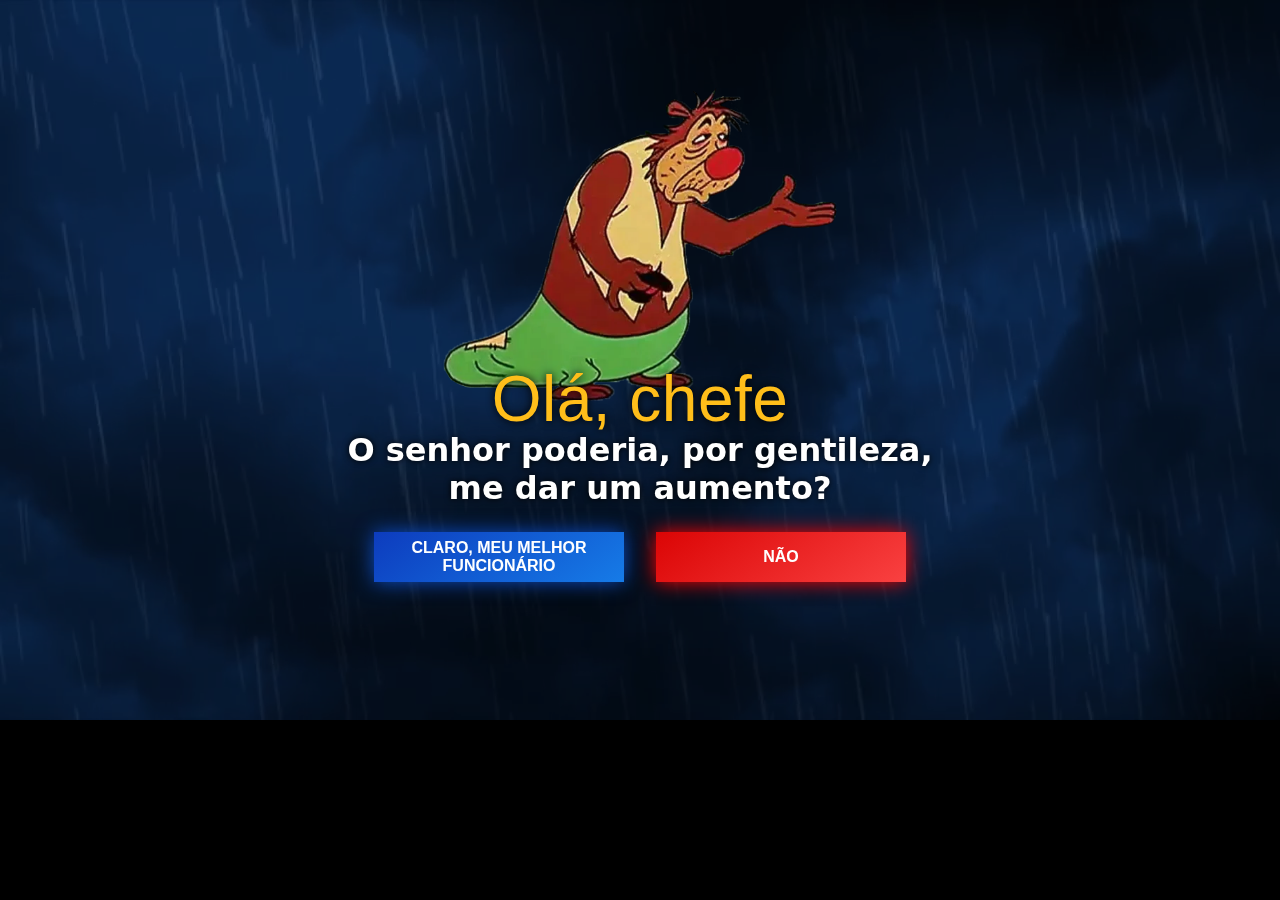
<file: index.html>
<!DOCTYPE html>
<html lang="en">
<head>
    <meta charset="UTF-8">
    <meta name="viewport" content="width=device-width, initial-scale=1.0, maximum-scale=1.0, user-scalable=no">
    <title>Só um aumentinho</title>
    <link rel="stylesheet" href="css/style.css">
</head>
<body>
    
    <img src="assets/images/mendigo-pica-pau.webp" alt="">
    <h1 style="color: rgb(255, 190, 26); font-size: 64px; font-family:Impact, Haettenschweiler, 'Arial Narrow Bold', sans-serif; letter-spacing: 0.5px; font-weight: 400; translate: 0 -50px; text-shadow: 0 0 8px black;">Olá, chefe</h1>
    <p style="color: white; font-size: 32px; font-family: system-ui, -apple-system, BlinkMacSystemFont, 'Segoe UI', Roboto, Oxygen, Ubuntu, Cantarell, 'Open Sans', 'Helvetica Neue', sans-serif; translate: 0 -55px; font-weight: 700; text-shadow: 0 0 6px black; text-align: center;">O senhor poderia, por gentileza,<br> me dar um aumento?</p>
    <div class="botoes">

        <a href="./obrigado.html"><button id="pos" style="cursor: pointer;">CLARO, MEU MELHOR FUNCIONÁRIO</button></a>
        <button id="neg" style="background: linear-gradient(145deg, rgb(219, 5, 5), rgb(249, 65, 65)); box-shadow: 0 0 20px rgb(255, 0, 0);">NÃO</button>

    </div>

    <video src="assets/videos/Rain-Background.mp4" autoplay loop muted playsinline></video>

    <div id="confirmModal" class="modal-confirm">
        <div class="modal-confirm-content">
            <img src="assets/images/mendigo-pica-pau.webp" alt="Pica-pau mendigo" class="modal-img">
            <h2>Você realmente não quer me dar um aumento, chefe?</h2>
            <div class="modal-buttons">
                <a href="./obrigado.html"><button class="btn-sim">SIM, DESCULPA! 😅</button></a>
                <button class="btn-nao-final" onclick="finalNao()">NÃO 😤</button>
            </div>
        </div>
    </div>

    <div id="sadModal" class="modal-sad">
        <div class="modal-sad-content">
            <div class="emoji-chorando">😭</div>
            <h2>Beleza, obrigado...</h2>
            <p>Vou continuar sendo um funcionário dedicado mesmo assim 🥺</p>
        </div>
    </div>

    <script src="js/script.js"></script>
</body>
</html>
</file>
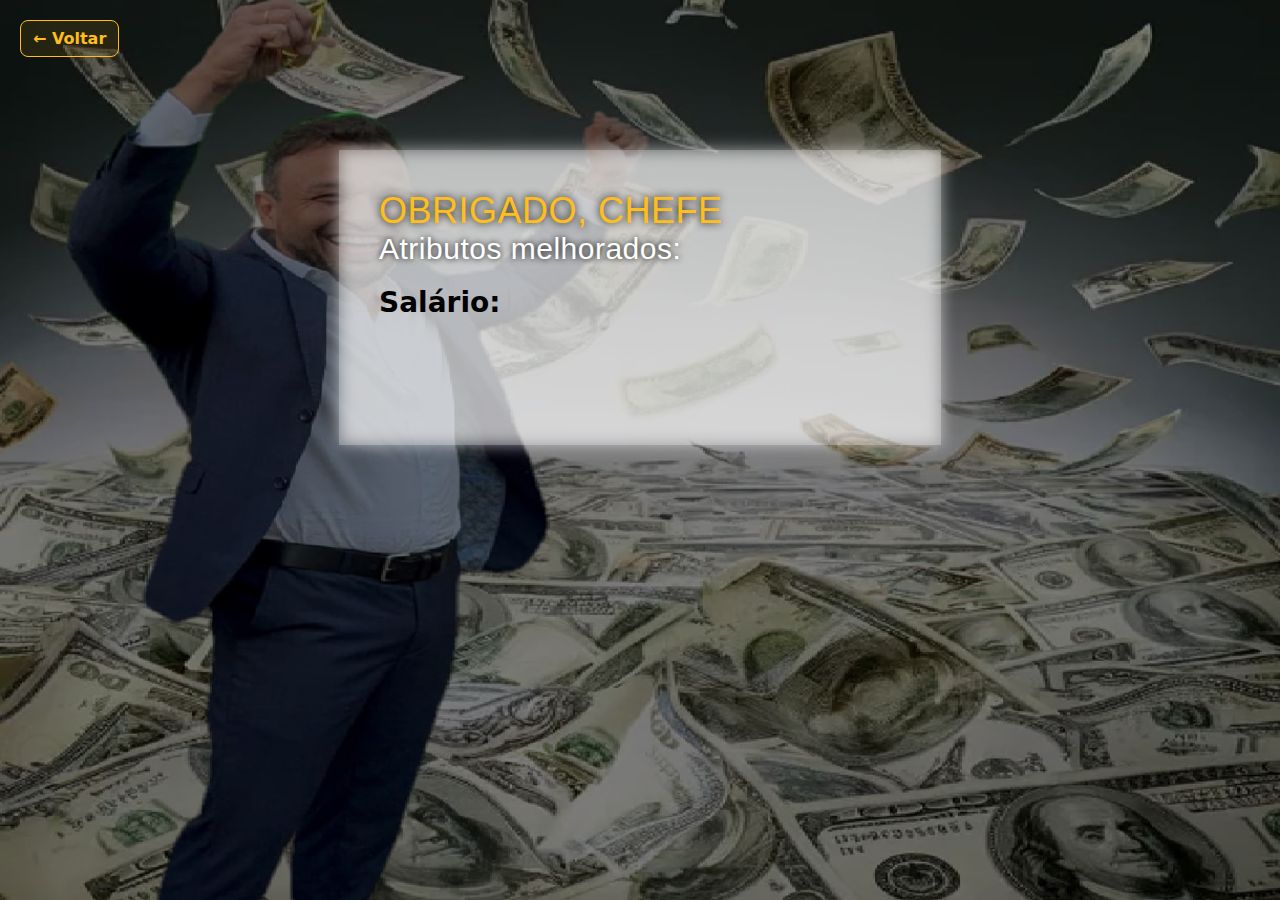
<file: obrigado.html>
<!DOCTYPE html>
<html lang="en">
<head>
    <meta charset="UTF-8">
    <meta name="viewport" content="width=device-width, initial-scale=1.0">
    <title>Obrigado, chefe!</title>
    <link rel="stylesheet" href="css/obrigado.css">
</head>
<body>
    <a href="./index.html" class="back-btn">← Voltar</a>
    
    <div class="container">

        <h1 style="color: rgb(255, 190, 26); font-size: 36px; font-family:Impact, Haettenschweiler, 'Arial Narrow Bold', sans-serif; letter-spacing: 0.5px; font-weight: 400; text-shadow: 0 0 8px black;">OBRIGADO, CHEFE</h1>
        <h2 style="color: white; font-size: 30px; font-family:Impact, Haettenschweiler, 'Arial Narrow Bold', sans-serif; letter-spacing: 0.5px; font-weight: 400; text-shadow: 0 0 6px black; margin-bottom: 20px;">Atributos melhorados:</h2>

        <div class="att1">
            <p class="atributo1">Salário:</p>
            <p class="up1" style="color: rgb(5, 180, 5);">+50%</p>
        </div>

        <div class="att2">
            <p class="atributo2">Gratidão ao chefe:</p>
            <p class="up2" style="color: rgb(5, 180, 5);">+100%</p>
        </div>

        <div class="att3">
            <p class="atributo3">Vontade de se demitir:</p>
            <p class="up3" style="color: red">Foi Embora</p>
        </div>
        
    </div>

    <img src="assets/images/pedro_money.jpeg" alt="" class="background">
    <!-- <img src="assets/images/claudio_money.jpg" alt="" class="background"> -->
    
    <script src="js/obrigado.js"></script>
</body>
</html>
</file>
<file: css/style.css>
* {
    margin: 0;
    padding: 0;
}

body {
    display: flex;
    align-items: center;
    flex-direction: column;
    background-color: black;
    overflow: hidden;
}

img {
    width: 400px;
    height: auto;
    margin-top: 80px;
}

button {
    width: 250px;
    background-color: black;
    color: white;
    height: 50px;
    font-weight: bold;
    font-size: 16px;
    background: linear-gradient(145deg, rgb(13, 60, 190), rgb(22, 123, 231));
    border: none;
    box-shadow: 0 0 20px rgb(12, 76, 196);
    transition: 0.2s ease-out;
}

#neg {
    user-select: none;
    -webkit-user-select: none;
    -moz-user-select: none;
    cursor: pointer;
    pointer-events: auto;
    position: relative;
    z-index: 1;
}

#neg:hover {
    cursor: pointer;
    transform: scale(1.02);
}

#neg:active {
    cursor: pointer;
}

#pos:hover {
    transform: scale(1.2);
    box-shadow: 0 0 60px rgb(1, 90, 255);
    transition: 0.5s;
}

.botoes {
    display: flex;
    justify-content: center;
    gap: 2rem;
    margin-top: -30px;
}

video {
    position: absolute;
    width: 100vw;
    height: auto;
    z-index: -1;
    opacity: 0.4;
}

/* === MODAIS === */
.modal-confirm {
    display: none;
    position: fixed;
    z-index: 1000;
    left: 0;
    top: 0;
    width: 100%;
    height: 100%;
    background-color: rgba(0, 0, 0, 0.9);
    backdrop-filter: blur(5px);
}

.modal-confirm-content {
    background-color: #1a1a1a;
    margin: 8% auto;
    padding: 30px;
    border: 3px solid rgb(255, 190, 26);
    border-radius: 20px;
    width: 90%;
    max-width: 500px;
    text-align: center;
    box-shadow: 0 0 30px rgba(255, 190, 26, 0.8);
    animation: slideDown 0.5s ease-out;
    position: relative;
    max-height: 90vh;
    overflow-y: auto;
}

.modal-img {
    width: 150px;
    height: auto;
    margin-bottom: 20px;
    border-radius: 10px;
}

.modal-confirm-content h2 {
    color: rgb(255, 190, 26);
    font-size: 24px;
    font-family: Impact, Haettenschweiler, 'Arial Narrow Bold', sans-serif;
    margin-bottom: 25px;
    text-shadow: 0 0 8px black;
}

.modal-buttons {
    display: flex;
    gap: 20px;
    justify-content: center;
    flex-wrap: wrap;
}

.btn-sim, .btn-nao-final {
    padding: 12px 24px;
    font-size: 16px;
    font-weight: bold;
    border: none;
    border-radius: 10px;
    cursor: pointer;
    transition: 0.3s;
    min-width: 160px;
    touch-action: manipulation;
    -webkit-tap-highlight-color: transparent;
    text-align: center;
    line-height: 1.2;
    box-sizing: border-box;
}

.btn-sim {
    background: linear-gradient(145deg, rgb(13, 160, 13), rgb(22, 231, 22));
    color: white;
    box-shadow: 0 0 20px rgb(12, 196, 12);
}

.btn-sim:hover {
    transform: scale(1.1);
    box-shadow: 0 0 40px rgb(1, 255, 1);
}

.btn-nao-final {
    background: linear-gradient(145deg, rgb(219, 5, 5), rgb(249, 65, 65));
    color: white;
    box-shadow: 0 0 20px rgb(255, 0, 0);
}

.btn-nao-final:hover {
    transform: scale(1.05);
    box-shadow: 0 0 30px rgb(255, 50, 50);
}

/* Modal de tristeza */
.modal-sad {
    display: none;
    position: fixed;
    z-index: 1001;
    left: 0;
    top: 0;
    width: 100%;
    height: 100%;
    background-color: rgba(0, 0, 0, 0.95);
    backdrop-filter: blur(8px);
}

.modal-sad-content {
    background-color: #0f0f0f;
    margin: 15% auto;
    padding: 40px;
    border: 2px solid #555;
    border-radius: 15px;
    width: 90%;
    max-width: 400px;
    text-align: center;
    box-shadow: 0 0 20px rgba(0, 0, 0, 0.8);
    animation: fadeIn 1s ease-out;
    position: relative;
    max-height: 80vh;
    overflow-y: auto;
}

.emoji-chorando {
    font-size: 80px;
    margin-bottom: 20px;
    animation: bounce 2s infinite;
}

.modal-sad-content h2 {
    color: #666;
    font-size: 28px;
    font-family: Impact, Haettenschweiler, 'Arial Narrow Bold', sans-serif;
    margin-bottom: 15px;
}

.modal-sad-content p {
    color: #888;
    font-size: 16px;
    font-family: system-ui, -apple-system, BlinkMacSystemFont, 'Segoe UI', Roboto, Oxygen, Ubuntu, Cantarell, 'Open Sans', 'Helvetica Neue', sans-serif;
}

/* === ANIMAÇÕES === */
@keyframes slideDown {
    from { transform: translateY(-50px); opacity: 0; }
    to { transform: translateY(0); opacity: 1; }
}

@keyframes fadeIn {
    from { opacity: 0; }
    to { opacity: 1; }
}

@keyframes bounce {
    0%, 20%, 50%, 80%, 100% { transform: translateY(0); }
    40% { transform: translateY(-10px); }
    60% { transform: translateY(-5px); }
}

/* === RESPONSIVO MOBILE === */
@media (max-width: 768px) {
    body {
        overflow-x: hidden;
    }

    img {
        width: 300px;
        margin-top: 50px;
    }

    h1 {
        font-size: 48px !important;
        text-align: center;
    }

    p {
        font-size: 24px !important;
        padding: 0 20px;
    }

    button {
        width: 200px;
        height: 60px;
        font-size: 14px;
        touch-action: manipulation;
        -webkit-tap-highlight-color: transparent;
    }

    .botoes {
        flex-direction: column;
        gap: 1rem;
        align-items: center;
    }

    /* Modais responsivos */
    .modal-confirm-content {
        margin: 3% auto;
        width: 95%;
        padding: 25px 15px;
        max-width: 400px;
        border: 2px solid rgb(255, 190, 26);
    }

    .modal-confirm-content h2 {
        font-size: 22px;
        line-height: 1.3;
        margin-bottom: 20px;
        padding: 0 10px;
    }

    .modal-img {
        width: 140px;
        margin-bottom: 15px;
    }

    .modal-buttons {
        display: flex;
        flex-direction: column;
        align-items: center;
        justify-content: center;
        gap: 12px;
        margin-top: 20px;
        padding: 0 10px;
        width: 100%;
    }

    .btn-sim, .btn-nao-final {
        width: 280px;
        max-width: 90%;
        height: 55px;
        font-size: 16px;
        padding: 15px 20px;
        border-radius: 12px;
        font-weight: bold;
        margin: 0 auto;
    }

    .modal-sad-content {
        margin: 8% auto;
        width: 95%;
        padding: 35px 20px;
        max-width: 400px;
    }

    .emoji-chorando {
        font-size: 70px;
        margin-bottom: 15px;
    }

    .modal-sad-content h2 {
        font-size: 26px;
        line-height: 1.2;
        margin-bottom: 12px;
    }

    .modal-sad-content p {
        font-size: 16px;
        line-height: 1.4;
        padding: 0 10px;
    }
}

@media (max-width: 480px) {
    img {
        width: 250px;
    }

    h1 {
        font-size: 36px !important;
    }

    p {
        font-size: 20px !important;
    }

    button {
        width: 180px;
        height: 55px;
        font-size: 12px;
    }

    .modal-confirm-content {
        margin: 2% auto;
        padding: 20px 12px;
        max-width: 340px;
    }

    .modal-confirm-content h2 {
        font-size: 19px;
        line-height: 1.3;
        padding: 0 5px;
    }

    .modal-img {
        width: 110px;
    }

    .modal-buttons {
        display: flex;
        flex-direction: column;
        align-items: center;
        justify-content: center;
        gap: 10px;
        margin-top: 15px;
        padding: 0 5px;
        width: 100%;
    }

    .btn-sim, .btn-nao-final {
        width: 260px;
        max-width: 85%;
        height: 52px;
        font-size: 15px;
        padding: 12px 15px;
        margin: 0 auto;
    }

    .modal-sad-content {
        margin: 5% auto;
        padding: 25px 15px;
        max-width: 340px;
    }

    .emoji-chorando {
        font-size: 65px;
    }

    .modal-sad-content h2 {
        font-size: 23px;
    }

    .modal-sad-content p {
        font-size: 15px;
        padding: 0 5px;
    }
}

/* Mobile landscape - orientação horizontal */
@media (max-width: 768px) and (orientation: landscape) {
    .modal-confirm-content {
        margin: 2% auto;
        max-height: 95vh;
    }

    .modal-confirm-content h2 {
        font-size: 20px;
        margin-bottom: 15px;
    }

    .modal-img {
        width: 100px;
        margin-bottom: 10px;
    }

    .modal-buttons {
        display: flex;
        flex-direction: column;
        align-items: center;
        justify-content: center;
        gap: 10px;
        margin-top: 15px;
        padding: 0 10px;
        width: 100%;
    }

    .btn-sim, .btn-nao-final {
        width: 240px;
        max-width: 85%;
        height: 45px;
        font-size: 14px;
        margin: 0 auto;
    }

    .modal-sad-content {
        margin: 5% auto;
        max-height: 90vh;
    }
}
</file>
<file: css/obrigado.css>
* {
    margin: 0;
    padding: 0;
}

body {
    display: flex;
    flex-direction: column;
    align-items: center;
    background-color: black;
    position: relative;
}

.back-btn {
    position: absolute;
    top: 20px;
    left: 20px;
    color: rgb(255, 190, 26);
    text-decoration: none;
    font-size: 16px;
    font-weight: bold;
    font-family: system-ui, -apple-system, BlinkMacSystemFont, 'Segoe UI', Roboto, Oxygen, Ubuntu, Cantarell, 'Open Sans', 'Helvetica Neue', sans-serif;
    background-color: rgba(255, 190, 26, 0.1);
    padding: 8px 12px;
    border-radius: 8px;
    border: 1px solid rgb(255, 190, 26);
    transition: 0.3s;
    z-index: 100;
}

.back-btn:hover {
    background-color: rgb(255, 190, 26);
    color: black;
    transform: scale(1.05);
}

.background {
    position: absolute;
    opacity: 0.5;
    width: 100vw;
    height: 100vh;
    z-index: -2;
}

h1 {
    opacity: 0;
    transition: 1s;
}

h2 {
    opacity: 0;
    transition: 1s;        
}

.container {
    display: flex;
    flex-direction: column;
    padding: 40px 40px 60px 40px;
    position: relative;
    background-color: rgba(255, 255, 255, 0.264);
    margin-top: 150px;
}

.att1, .att2, .att3, .att4 {
    display: flex;
    gap: 10px;
    align-items: center;
    opacity: 0;
    translate: -100px;
    transition: 1s;
}

.atributo1, .atributo2, .atributo3, .atributo4 {
    font-size: 28px;
    font-weight: bold;
    font-family: system-ui, -apple-system, BlinkMacSystemFont, 'Segoe UI', Roboto, Oxygen, Ubuntu, Cantarell, 'Open Sans', 'Helvetica Neue', sans-serif;
}

.up1, .up2, .up3, .up4 {
    font-size: 24px;
    font-family: system-ui, -apple-system, BlinkMacSystemFont, 'Segoe UI', Roboto, Oxygen, Ubuntu, Cantarell, 'Open Sans', 'Helvetica Neue', sans-serif;
    font-weight: bold;
    opacity: 0;
}

.container::before {
    content: '';
    position: absolute;
    top: 0;
    left: 0;
    width: 100%;
    height: 100%;
    filter: blur(8px);
    background-color: rgba(255, 255, 255, 0.589);
    z-index: -1;
}

button {
    height: 40px;
    background-color: rgb(255, 190, 26);
    margin-top: 30px;
    font-size: 18px;
    font-weight: 800;
    opacity: 0;
    transition: 2s;
}

button:hover {
    transform: scale(1.05);
    transition: 0.5s;
}

/* === PIX MODAL === */
.pix-modal {
    display: none;
    position: fixed;
    z-index: 1000;
    left: 0;
    top: 0;
    width: 100%;
    height: 100%;
    background-color: rgba(0, 0, 0, 0.8);
    backdrop-filter: blur(5px);
}

.pix-modal-content {
    background-color: #1a1a1a;
    margin: 5% auto;
    padding: 30px;
    border: 3px solid rgb(255, 190, 26);
    border-radius: 20px;
    width: 90%;
    max-width: 450px;
    text-align: center;
    box-shadow: 0 0 30px rgba(255, 190, 26, 0.8);
    position: relative;
    max-height: 90vh;
    overflow-y: auto;
}

.pix-modal h3 {
    color: rgb(255, 190, 26);
    font-size: 22px;
    font-family: Impact, Haettenschweiler, 'Arial Narrow Bold', sans-serif;
    margin-bottom: 20px;
    text-shadow: 0 0 8px black;
}

.pix-key {
    background-color: #333;
    color: white;
    padding: 15px;
    border-radius: 10px;
    font-family: monospace;
    font-size: 18px;
    font-weight: bold;
    margin: 15px 0;
    border: 1px solid rgb(255, 190, 26);
    word-break: break-all;
}

.pix-actions {
    display: flex;
    gap: 15px;
    justify-content: center;
    margin-top: 20px;
    flex-wrap: wrap;
}

.btn-copy, .btn-close {
    padding: 10px 20px;
    font-size: 14px;
    font-weight: bold;
    border: none;
    border-radius: 8px;
    cursor: pointer;
    transition: 0.3s;
    min-width: 120px;
}

.btn-copy {
    background: linear-gradient(145deg, rgb(13, 160, 13), rgb(22, 231, 22));
    color: white;
    box-shadow: 0 0 15px rgb(12, 196, 12);
}

.btn-copy:hover {
    transform: scale(1.05);
    box-shadow: 0 0 25px rgb(1, 255, 1);
}

.btn-close {
    background: linear-gradient(145deg, #666, #888);
    color: white;
    box-shadow: 0 0 15px #666;
}

.btn-close:hover {
    transform: scale(1.05);
    box-shadow: 0 0 25px #888;
}

.close-x {
    position: absolute;
    right: 15px;
    top: 15px;
    color: #aaa;
    font-size: 28px;
    font-weight: bold;
    cursor: pointer;
    line-height: 1;
}

.close-x:hover,
.close-x:focus {
    color: rgb(255, 190, 26);
    text-decoration: none;
    cursor: pointer;
}

/* === RESPONSIVO MOBILE === */
@media (max-width: 768px) {
    .container {
        padding: 25px 20px 40px 20px;
        margin-top: 80px;
    }

    .atributo1, .atributo2, .atributo3, .atributo4 {
        font-size: 22px;
    }

    .up1, .up2, .up3, .up4 {
        font-size: 18px;
    }

    .back-btn {
        font-size: 14px;
        padding: 6px 10px;
    }

    .pix-modal-content {
        margin: 8% auto;
        padding: 25px 20px;
        max-width: 350px;
    }

    .pix-modal h3 {
        font-size: 20px;
    }

    .pix-key {
        font-size: 16px;
        padding: 12px;
    }

    .pix-actions {
        flex-direction: column;
        gap: 10px;
    }

    .btn-copy, .btn-close {
        min-width: 100%;
        padding: 12px 15px;
        font-size: 15px;
    }
}

@media (max-width: 480px) {
    .container {
        padding: 20px 15px 35px 15px;
        margin-top: 60px;
    }

    .atributo1, .atributo2, .atributo3, .atributo4 {
        font-size: 18px;
    }

    .up1, .up2, .up3, .up4 {
        font-size: 16px;
    }

    .pix-modal-content {
        margin: 5% auto;
        padding: 20px 15px;
        max-width: 320px;
    }

    .pix-modal h3 {
        font-size: 18px;
    }

    .pix-key {
        font-size: 14px;
        padding: 10px;
    }
}
</file>
